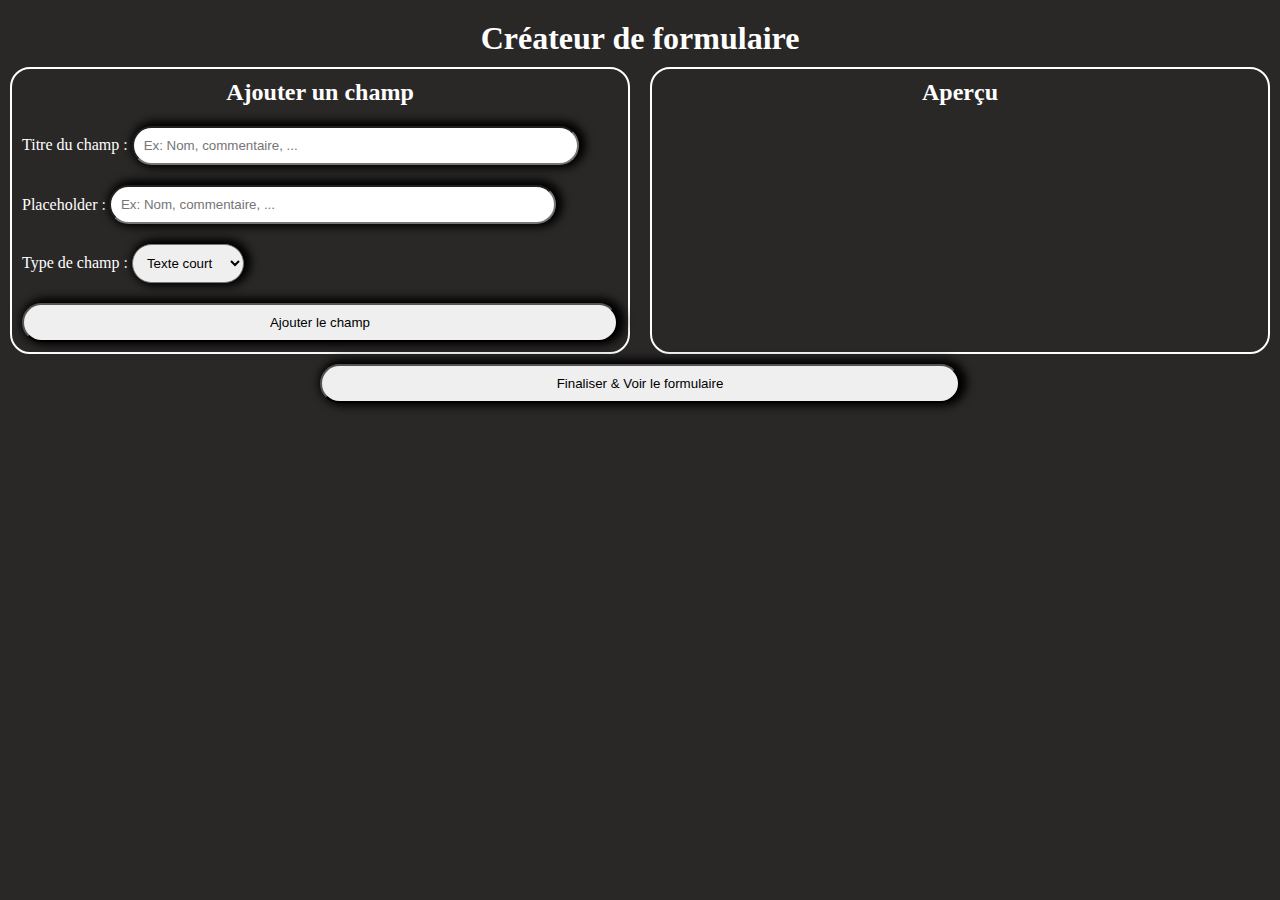
<file: index.html>
<!DOCTYPE html>
<html lang="fr">
  <head>
    <meta charset="UTF-8" />
    <meta name="viewport" content="width=device-width, initial-scale=1.0">
    <title>Créateur de formulaire</title>
    <link rel="stylesheet" href="./builder.css">
    <script src="builder.js" defer></script>
  </head>
  <body>
    <h1 class="center" style="margin-top: 20px;">Créateur de formulaire</h1>

    <div id="formBuilder">
        <div class="part1 n">
            <h2 class="center">Ajouter un champ</h2>
            <div class="titre">
                <label for="label" style="width: 20%;">Titre du champ :</label>
                <input type="text" id="label" placeholder="Ex: Nom, commentaire, ..." style="width: 75%;">
            </div>
            <div class="titre" id="titre" style="display: flex;align-items: center; gap: 3px;">
                <label for="label" style="">Placeholder :</label>
                <input type="text" id="place" placeholder="Ex: Nom, commentaire, ..." style="width: 75%;">
            </div>
            <div class="type">
                <label for="type">Type de champ :</label>
                <select id="type">
                    <option value="text">Texte court</option>
                    <option value="textarea">Paragraphe</option>
                    <option value="radio">radio</option>
                    <option value="checkbox">checkbox</option>
                    <option value="select">select</option>
                </select>
            </div>
            <div id="optionsArea" style="display: none;">
                <label for="options"></label>
                <textarea name="" id="options" rows="4" placeholder="options (une par ligne)"></textarea>
            </div>
            <button class="center" id="addField">Ajouter le champ</button>
        </div>
        <div class="part2 n">
            <h2 class="center">Aperçu</h2>
            <div id="preview"></div>
        </div>
    </div>

    <button id="finalize" style="width: 50%; margin: auto;">Finaliser & Voir le formulaire</button>
  </body>
</html>
</file>
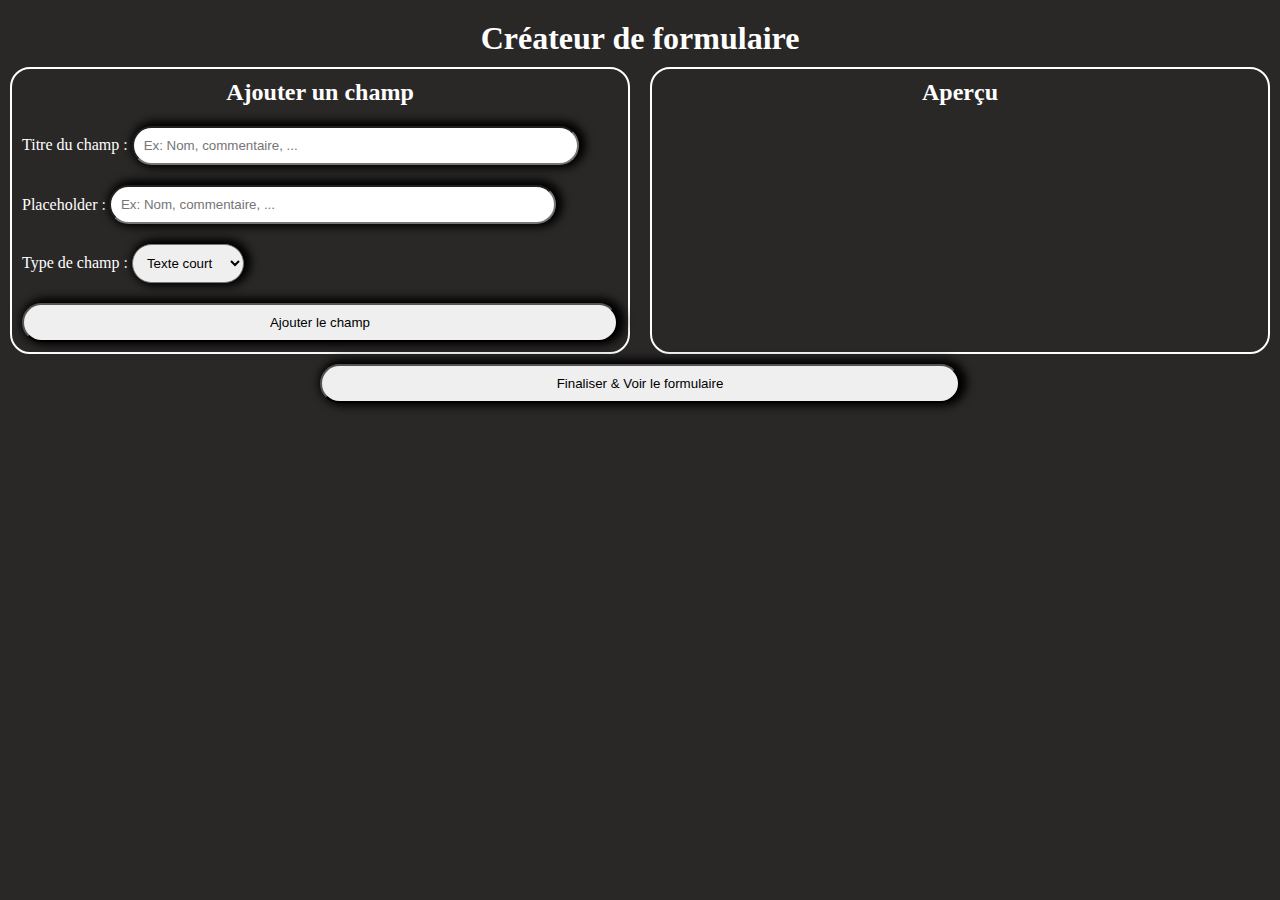
<file: builder.html>
<!DOCTYPE html>
<html lang="fr">
  <head>
    <meta charset="UTF-8" />
    <title>Créateur de formulaire</title>
    <link rel="stylesheet" href="./builder.css">
    <script src="builder.js" defer></script>
  </head>
  <body>
    <h1 class="center" style="margin-top: 20px;">Créateur de formulaire</h1>

    <div id="formBuilder">
        <div class="part1 n">
            <h2 class="center">Ajouter un champ</h2>
            <div class="titre">
                <label for="label" style="width: 20%;">Titre du champ :</label>
                <input type="text" id="label" placeholder="Ex: Nom, commentaire, ..." style="width: 75%;">
            </div>
            <div class="titre" id="titre" style="display: flex;align-items: center; gap: 3px;">
                <label for="label" style="">Placeholder :</label>
                <input type="text" id="place" placeholder="Ex: Nom, commentaire, ..." style="width: 75%;">
            </div>
            <div class="type">
                <label for="type">Type de champ :</label>
                <select id="type">
                    <option value="text">Texte court</option>
                    <option value="textarea">Paragraphe</option>
                    <option value="radio">radio</option>
                    <option value="checkbox">checkbox</option>
                    <option value="select">select</option>
                </select>
            </div>
            <div id="optionsArea" style="display: none;">
                <label for="options"></label>
                <textarea name="" id="options" rows="4" placeholder="options (une par ligne)"></textarea>
            </div>
            <button class="center" id="addField">Ajouter le champ</button>
        </div>
        <div class="part2 n">
            <h2 class="center">Aperçu</h2>
            <div id="preview"></div>
        </div>
    </div>

    <button id="finalize" style="width: 50%; margin: auto;">Finaliser & Voir le formulaire</button>
  </body>
</html>
</file>
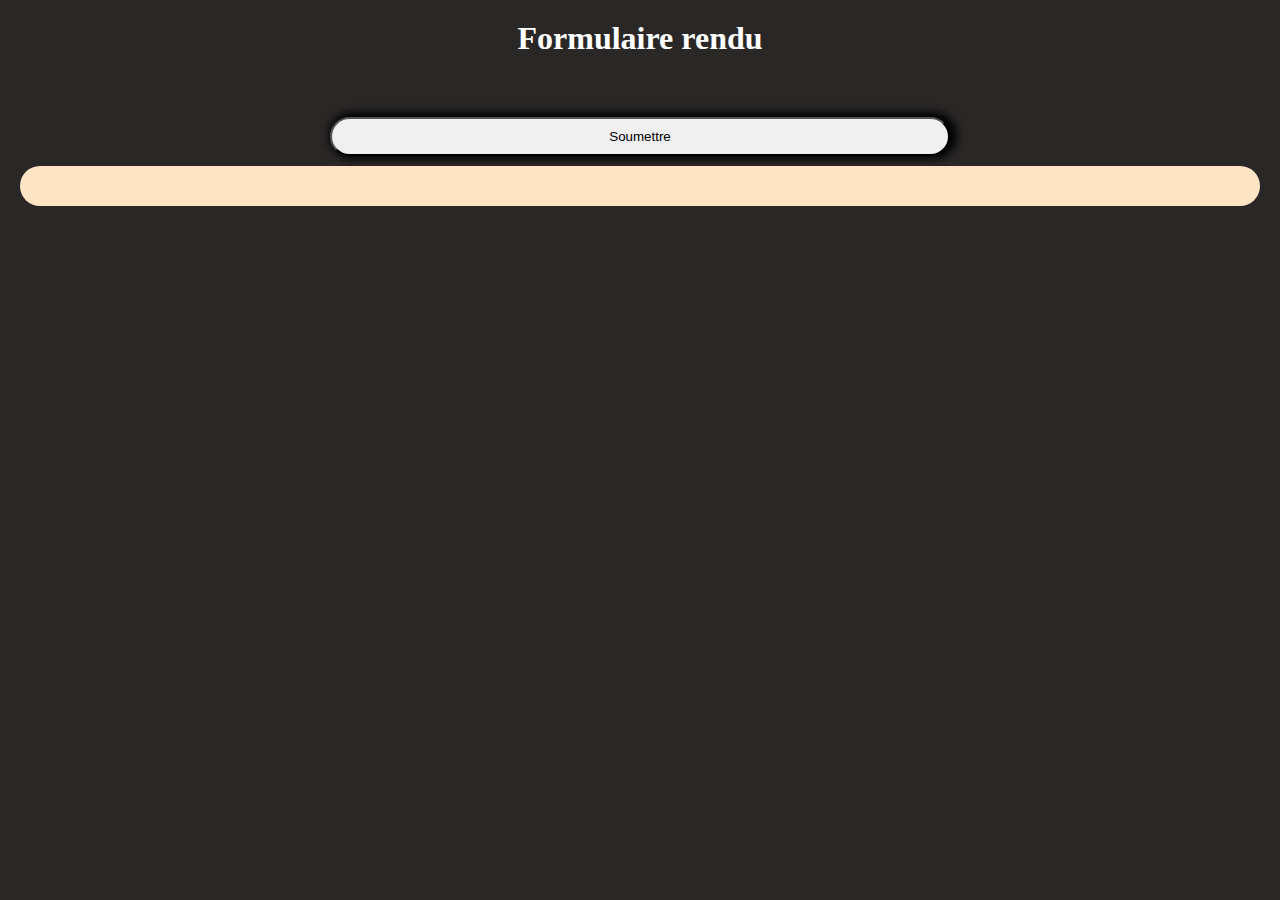
<file: form.html>
<!DOCTYPE html>
<html lang="fr">
    <head>
        <meta charset="UTF-8" />
        <title>Formulaire rendu</title>
        <link rel="stylesheet" href="./form.css">
        <script src="./form.js" defer></script>
    </head>
    <body>
        <h1 class="center">Formulaire rendu</h1>
        <form id="renderedForm"></form>
        <button id="submitBtn" style="width: 50%; margin: auto;">Soumettre</button>
        <div id="result"></div>
    </body>
</html>
</file>
<file: builder.css>
*{
    padding: 0;
    margin: 0;
    box-sizing: border-box;
    resize: none;
}
body{
    color: #fff;
    background-color: rgb(42, 40, 39);
    display: grid;
}
.center{
    text-align: center;
}
#formBuilder{
    display: grid;
    grid-template-columns: 50% 50%;
}
.n{
    padding: 10px;
    margin: 10px;
    border: 2px solid;
    display: flex;
    flex-direction: column;
    border-radius: 20px;
    gap: 20px;
}
input, button, select{
    border-radius: 20px;
    padding: 10px;
    box-shadow: 3px -1px 8px 4px;
}
#optionsArea, textarea{
    flex-direction: column;
    background-color: rgb(255, 255, 255);
    color: rgb(100, 53, 53);
    box-shadow: 3px -1px 8px 4px;
    border-radius: 20px;
    overflow: auto;
}
#options{
    border: none;
    padding-left: 20px;
}
.wrapper{
    display: flex;
    align-items: center;
    gap: 7px;
}
.wrapper textarea, .wrapper input{
    width: 80%;
}
.wrapper textarea{
    padding-left: 20px;
}
.wrapper label{
    width: 20%;
}
#preview{
    display: grid;
    gap: 20px;
}

@media screen and (max-width: 800px) {
    #formBuilder{
        display: grid;
        grid-template-columns: 1fr;
        grid-template-rows: 1fr 1fr;
    }
}
</file>
<file: form.css>
*{
    padding: 0;
    margin: 0;
    box-sizing: border-box;
    resize: none;
}
body{
    margin: 20px;
    color: #fff;
    background-color: rgb(42, 40, 39);
    display: grid;
    gap: 10px;
}
.center{
    text-align: center;
}
input, button, select{
    border-radius: 20px;
    padding: 10px;
    box-shadow: 3px -1px 8px 4px;
}
#optionsArea, textarea{
    flex-direction: column;
    background-color: rgb(255, 255, 255);
    color: rgb(100, 53, 53);
    box-shadow: 3px -1px 8px 4px;
    border-radius: 20px;
    overflow: auto;
}
.wrapper{
    display: flex;
    align-items: center;
    gap: 7px;
}
.wrappers{
    display: grid;
    align-items: center;
    gap: 7px;
}
#renderedForm{
    padding: 10px;
    margin: 10px;
    display: flex;
    flex-direction: column;
    gap: 20px;
}
#result{
    background-color: bisque;
    color: rgb(51, 50, 50);
    border-radius: 20px;
    padding: 20px;
}
</file>
